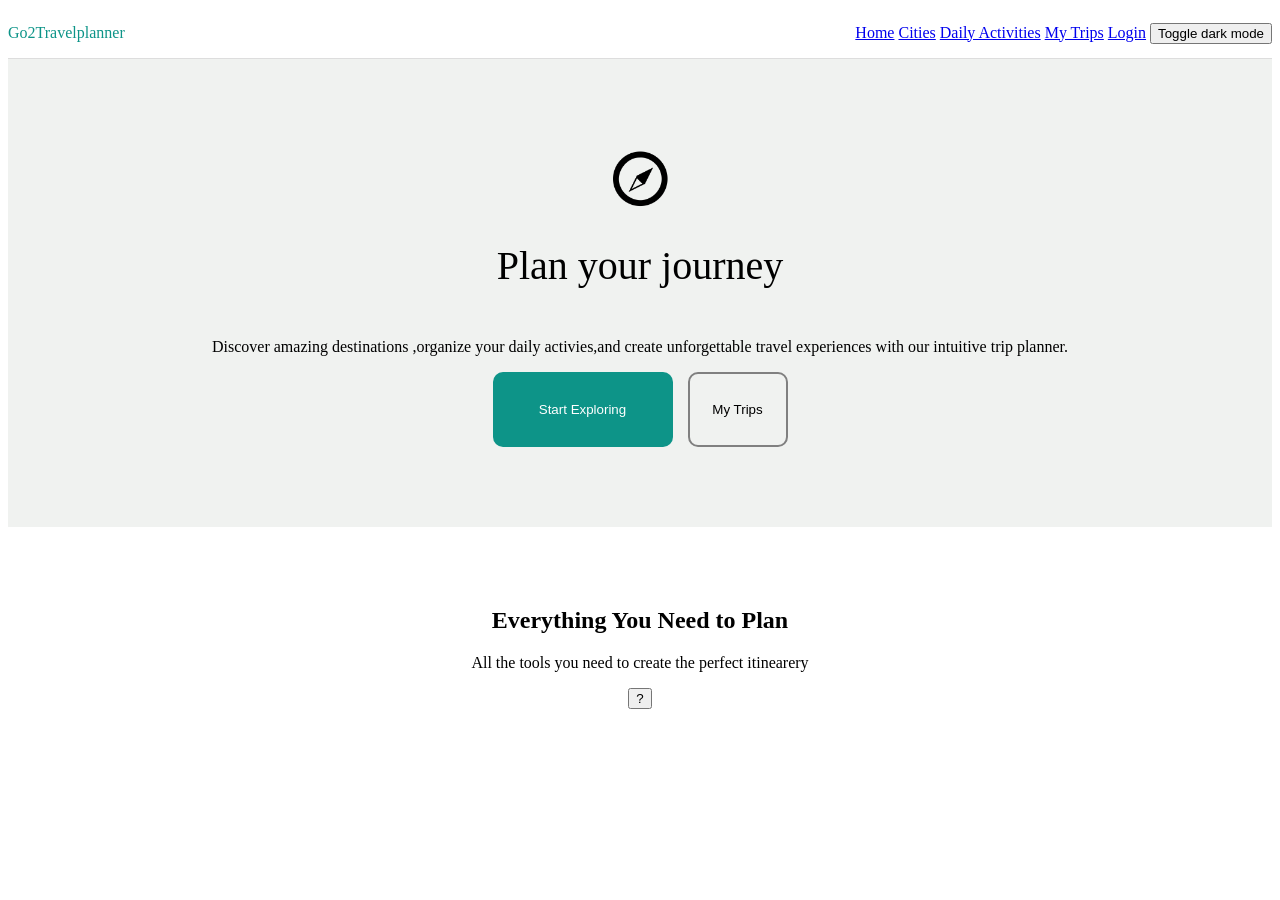
<file: index.html>
<!DOCTYPE html>
<html>
    <head>
        <title>Go2Travelplanner</title>
            <link rel="stylesheet" href="style.css"/>
            <link href="https://fonts.googleapis.com/icon?family=Material+Icons" rel="stylesheet">

    </head>
    <body>
        <nav>
        <p class ="logo">Go2Travelplanner</p>
        <div class ="links">
            <a href="index.html">Home</a>
            <a href="maps.html">Cities</a>
            <a href="signup.html">Daily Activities</a>
            <a href="signup.html">My Trips</a>
            <a href="login.html">Login</a>
            <button onclick="myFunction()">Toggle dark mode</button>
            </div>
            <script>
function myFunction() {
   var element = document.body;
   element.classList.toggle("dark-mode");
}
</script>
        </nav>
<section class="mid">
    <img class="Compass"src="compass.png"alt="Compass">
    <h1>Plan your journey</h1>
    <p>Discover amazing destinations ,organize your daily activies,and create unforgettable travel experiences with our intuitive trip planner.</p>
    <div class="buttons">
        <button class="firstbtn"><a class="explore"href="maps.html">Start Exploring</a></button>
        <button class="secondbtn"><a class="explore"href="signup.html">My Trips</a></button>
    </div>
</section>
<footer>
    <h2>Everything You Need to Plan</h2>
    <p>All the tools you need to create the perfect itinearery</p>
    <button class="questions">?</button>
</footer>
    </body>
</html>
</file>
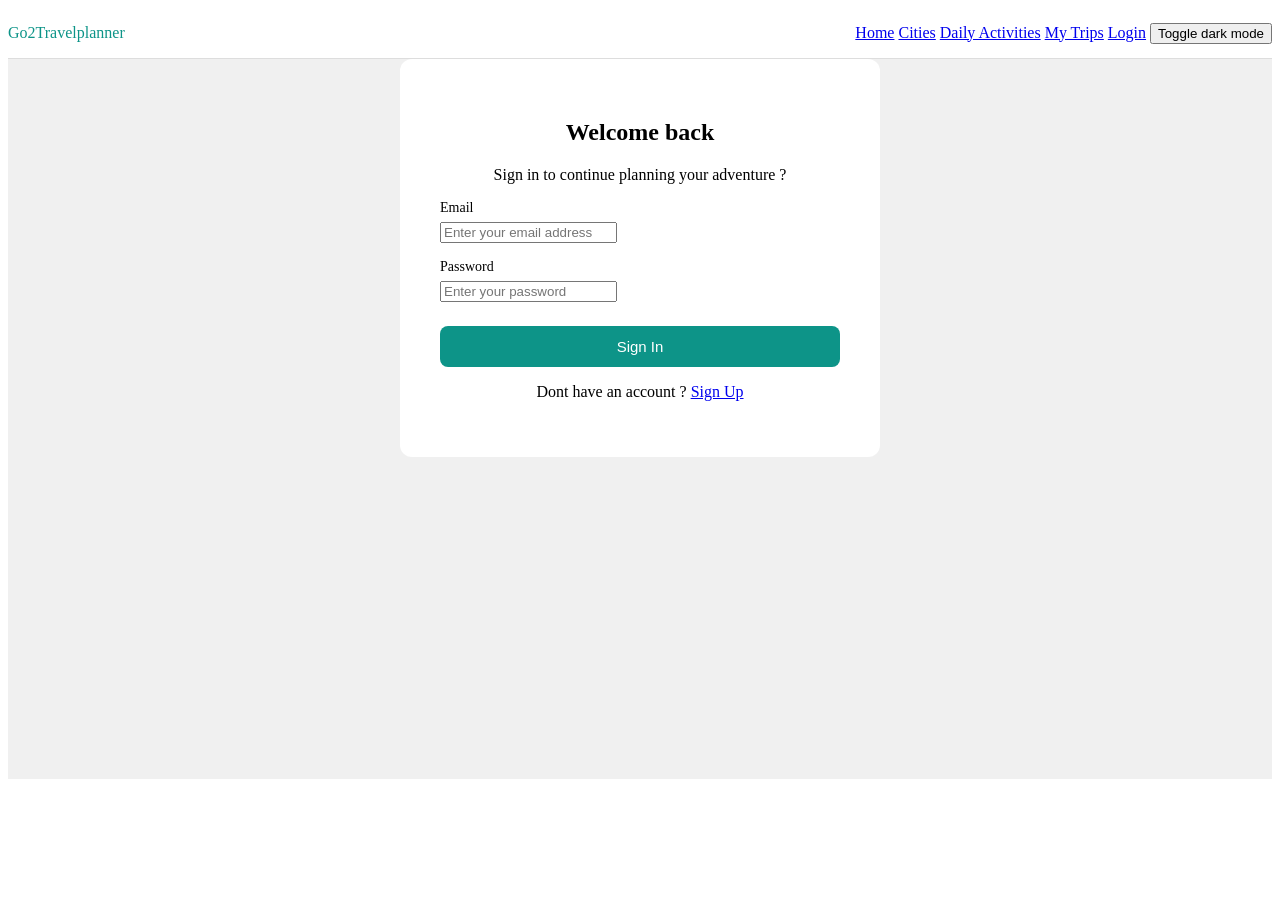
<file: login.html>
<!DOCTYPE html>
<html lang="en">
<head>
    <meta charset="UTF-8">
    <meta name="viewport" content="width=device-width, initial-scale=1.0">
    <title>LOGIN</title>
    <link rel="stylesheet" href="style.css">
</head>
<body>
        <nav>
        <p class ="logo">Go2Travelplanner</p>
        <div class ="links">
            <a href="index.html">Home</a>
            <a href="maps.html">Cities</a>
            <a href="signup.html">Daily Activities</a>
            <a href="signup.html">My Trips</a>
            <a href="login.html">Login</a>
            <button onclick="myFunction()">Toggle dark mode</button>
            </div>
            <script>
function myFunction() {
   var element = document.body;
   element.classList.toggle("dark-mode");
}
</script>
        </nav>
        <main>
            <div class="card">
                <h2>Welcome back</h2>
                <p>Sign in to continue planning your adventure ? </p>
                <div class="form">
                    <label for="email">Email</label>
                    <input type ="email" id="email" placeholder="Enter your email address">
                </div>
                <div class="form">
                    <label for="password">Password</label>
                    <input type ="password" id="password" placeholder="Enter your password">
                </div>
                <button class="button-signin">Sign In</button>
                <p class=""signup-link">Dont have an account ? <a href="signup.html">Sign Up </a></p>
            </div>
        </main>
</body>
</html>
</file>
<file: style.css>
nav { 
    display:flex;
    align-items:center;
    justify-content: space-between;
    border-bottom: 1px solid #ddd;
}
.logo{color:#0d9488;}
.Compass{
    padding-top:10px;
    height: 60px;
}
.mid
{display:flex;flex-direction:column;align-items:center;
    text-align:center ;
padding:80px 24px;
background-color: #f0f2f0}
.mid h1
{font-size: 40px ;font-weight: normal;}
.buttons{
    display: flex;
    justify-content: center;
    gap:15px;
}
.explore{
    text-decoration :none;
    color:inherit;
}
.firstbtn{
background-color: #0d9488;
color:white;
border:none;
padding:14px 28px;
border-radius: 10px;
width:180px;
}
.secondbtn{
    background: transparent;
    border:2px solid grey;
    border-radius:10px;
    padding:28px 20px;
    width:100px;
}
footer{
    text-align: center;padding:60px 40px;
}
#map {
  width: 90%;
  margin: 20px auto;
  height: 600px;
  border-radius: 12px;
  border: 1px solid #ccc;
}
.card{
    margin:auto;
}
@media (max-width: 768px) {
  nav { flex-direction: column; gap: 12px; }
  #map { height: 350px; width: 100%; }
  .login-card { padding: 20px; }
}
.dark-mode {
  background-color: #1e1e1e;
  color: #eaeaea;
}
body.dark-mode .mid {
  background: #1e1e1e;
}
body.dark-mode.nav{
    border-bottom: #1e1e1e;
}
body.dark-mode main{
    background-color: #1e1e1e;
}
body.dark-mode .card{
    background-color:#1e1e1e ;
}
nav { 
    display:flex;
    align-items:center;
    justify-content: space-between;
    border-bottom: 1px solid #ddd;
}
.logo{color:#0d9488;}
main{
    min-height: 80vh;
    background:#f0f0f0
}
.card{
    background:white;
    padding:40px;
    border-radius: 12px;
    width: 100%;
    max-width: 400px;
    text-align:center;
}
.form{
text-align:left;
margin-bottom: 16px;
}
label{
    display:block;
    margin-bottom:6px;
    font-size:14px;
}
input:focus{
    outline:none;
    border-color:#0d9488;
}
.button-signin{
    width:100%;
    background:#0d9488;
    color:white;
    border:none;
    padding:12px;
    border-radius:8px;
    font-size:15px;
    cursor:pointer;
    margin-top:8px;
}
.signup-link{
    margin-top:16px;
    font-size:13px;
    color:#666;
}
.signup-link a{
    color:#0d9488;
    text-decoration:none;
}
</file>
